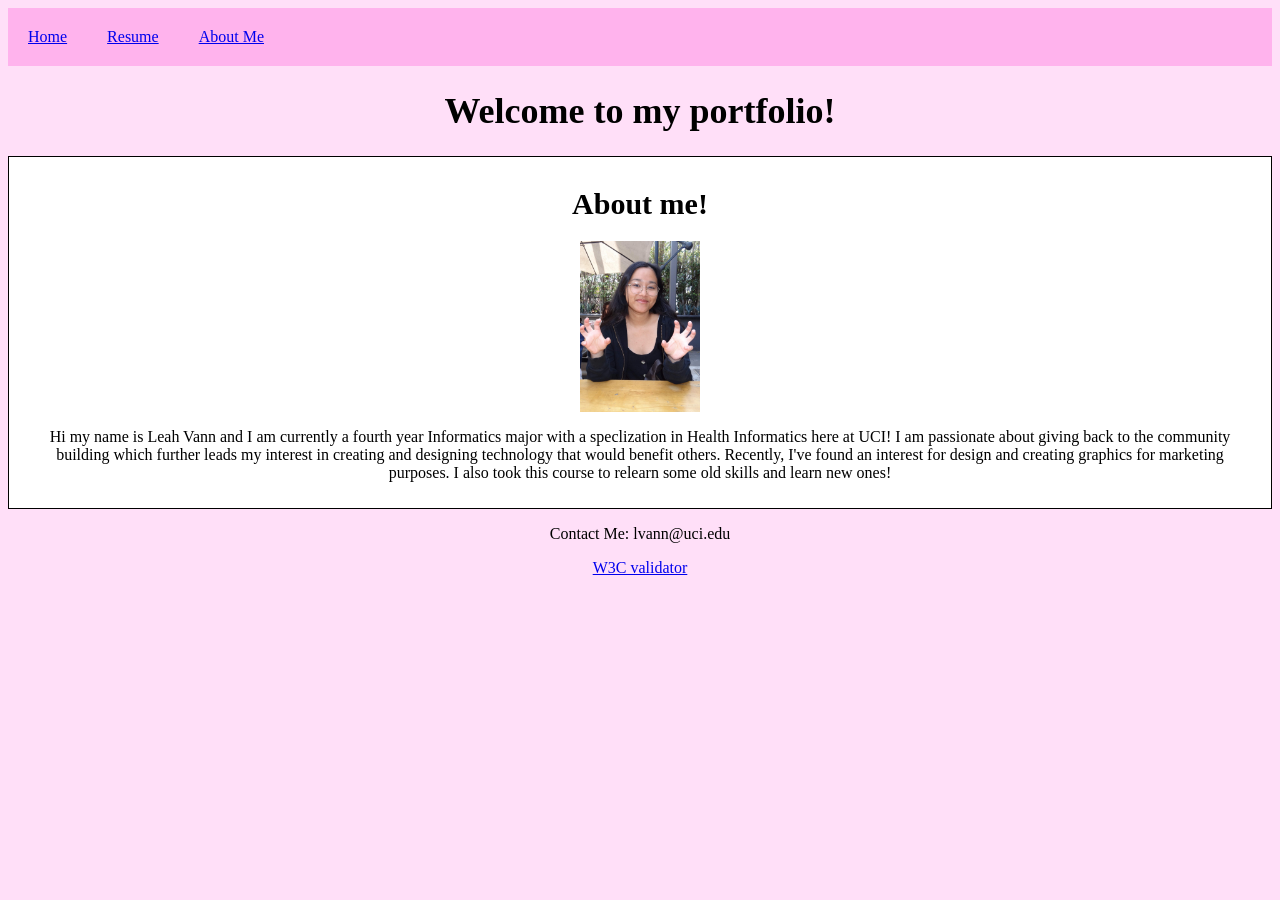
<file: index.html>
<!doctype html>
<html lang="en">

<!--
WRITTEN BY: Leah Vann
EMAIL: lvann@uci.edu
-->

<head>
  <meta charset="utf-8">
  <meta name="author" content="Leah Vann">
  <meta name="description" content="description of your page">
   <!-- you would link to an external stylesheet here! -->
    <link rel="stylesheet" href="index.css">
   <!-- you would also link to Bootstrap here! -->
  <title>Leah Vann's Portfolio</title>
</head>
<body>

  <nav>
    <ul class="navigation">
      <li class="navitem"><a href="index.html">Home</a></li>
      <li class="navitem"><a href="resume.html">Resume</a></li>
      <li class="navitem"><a href="aboutme.html">About Me</a></li>
    </ul>
  </nav>

  <h1 class="head-center">Welcome to my portfolio!</h1>

  <div class="container">
    <h1 class="head2-center">
      About me!
    </h1>
    
    <div class="img-container"><img src="leah.jpg" alt="A girl looking at the camera smiling"></div>
    

    <p class="basic-text">
      Hi my name is Leah Vann and I am currently a fourth year Informatics major with a speclization in Health Informatics here at UCI!
      I am passionate about giving back to the community building which further leads my interest in creating and designing technology that would benefit others.
      Recently, I've found an interest for design and creating graphics for marketing purposes.
      I also took this course to relearn some old skills and learn new ones!
    </p>
  </div>

  <footer>
    <p>Contact Me: lvann@uci.edu</p>
    <p>
    <a href="http://validator.w3.org/check?uri=referer">
       W3C validator
    </a>
    </p>
  </footer>

</body>
</html>
</file>
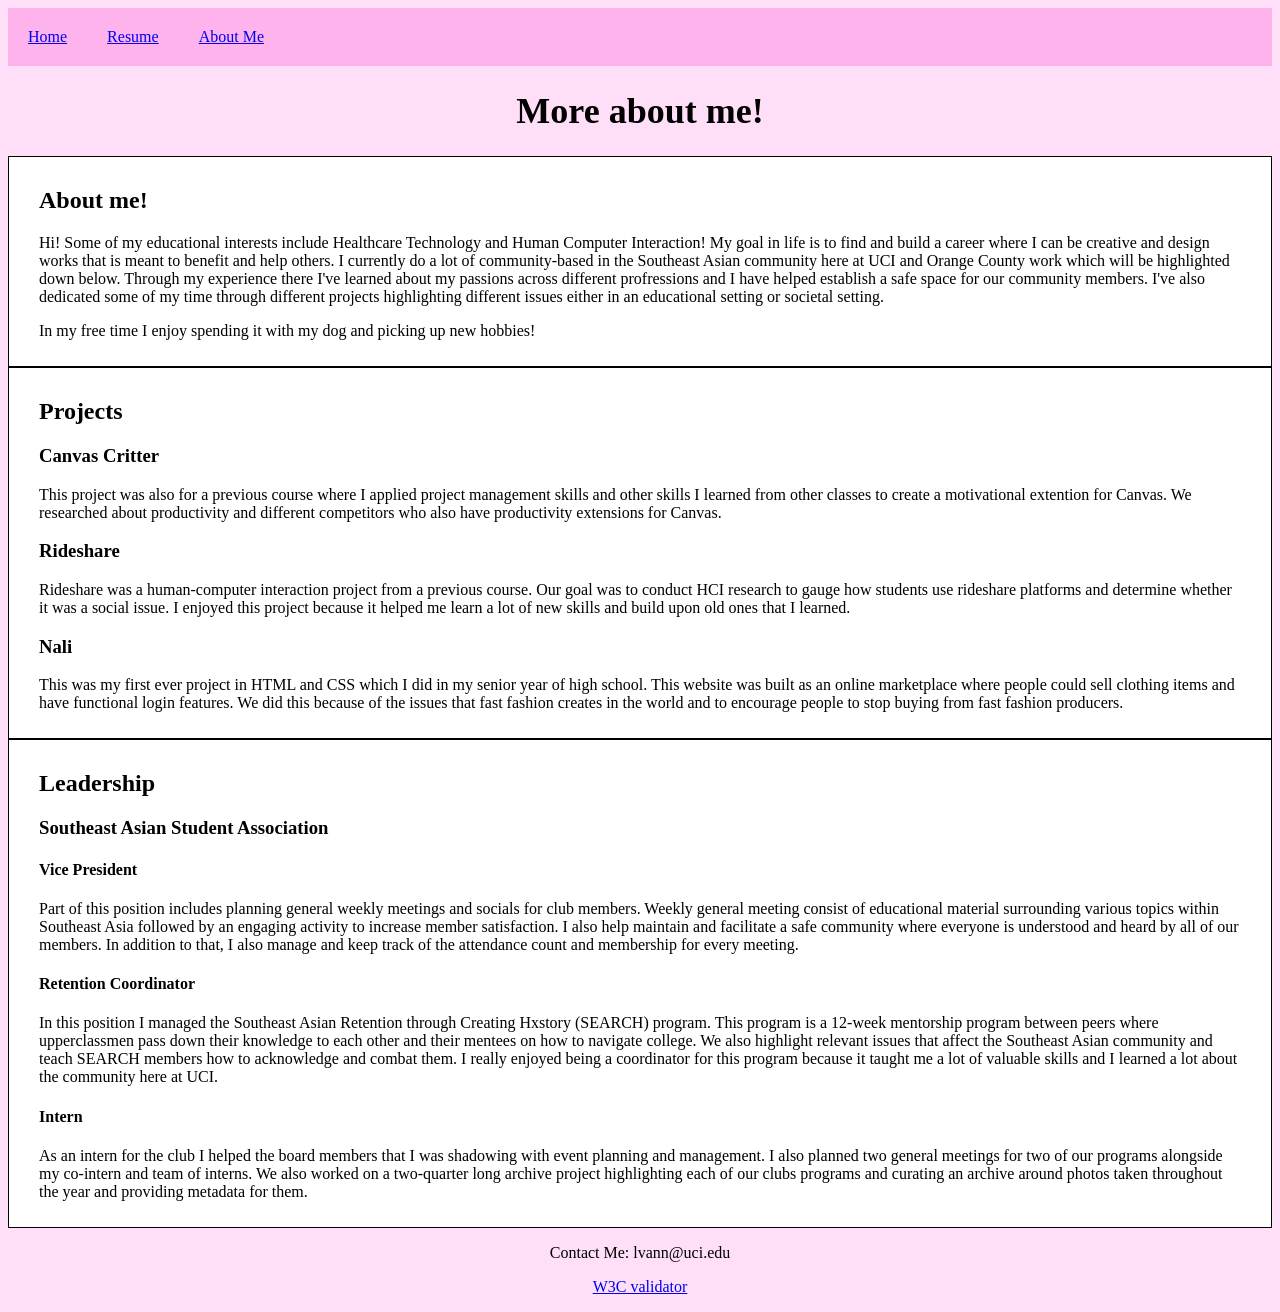
<file: aboutme.html>
<!doctype html>
<html lang="en">

<!--
WRITTEN BY: Leah Vann
EMAIL: lvann@uci.edu
-->

<head>
  <meta charset="utf-8">
  <meta name="author" content="Leah Vann">
  <meta name="description" content="description of your page">
   <!-- you would link to an external stylesheet here! -->
    <link rel="stylesheet" href="index.css">
   <!-- you would also link to Bootstrap here! -->
  <title>Leah Vann's About Me</title>
</head>

<body>
  <nav>
    <ul class="navigation">
      <li class="navitem"><a href="index.html">Home</a></li>
      <li class="navitem"><a href="resume.html">Resume</a></li>
      <li class="navitem"><a href="aboutme.html">About Me</a></li>
    </ul>
  </nav>

  <h1 class="head-center">More about me!</h1>
  <p class="basic-text"></p>

  <div class="container">
    <h2>About me!</h2>
      <p>
        Hi! Some of my educational interests include Healthcare Technology and Human Computer Interaction! 
        My goal in life is to find and build a career where I can be creative and design works that is meant to benefit and help others.
        I currently do a lot of community-based in the Southeast Asian community here at UCI and Orange County work which will be highlighted down below.
        Through my experience there I've learned about my passions across different profressions and I have helped establish a safe space for our community members. 
        I've also dedicated some of my time through different projects highlighting different issues either in an educational setting or societal setting. 
      </p>

      <p>
        In my free time I enjoy spending it with my dog and picking up new hobbies!
      </p>
  </div>

  <div class="container">
    <h2>Projects</h2>
    <h3>Canvas Critter</h3>
    <p>
      This project was also for a previous course where I applied project management skills and other skills I learned from other classes to create a motivational extention for Canvas.
      We researched about productivity and different competitors who also have productivity extensions for Canvas. 
    </p>

    <h3>Rideshare</h3>
    <p>
      Rideshare was a human-computer interaction project from a previous course.
      Our goal was to conduct HCI research to gauge how students use rideshare platforms and determine whether it was a social issue.
      I enjoyed this project because it helped me learn a lot of new skills and build upon old ones that I learned. 
    </p>

    <h3>Nali</h3>
    <p>
      This was my first ever project in HTML and CSS which I did in my senior year of high school. 
      This website was built as an online marketplace where people could sell clothing items and have functional login features.
      We did this because of the issues that fast fashion creates in the world and to encourage people to stop buying from fast fashion producers. 
    </p>
  </div>


    <div class="container">
    <h2>Leadership</h2>
      <h3>Southeast Asian Student Association</h3>
      <h4>Vice President</h4>
      <p>
        Part of this position includes planning general weekly meetings and socials for club members.
        Weekly general meeting consist of educational material surrounding various topics within Southeast Asia followed by an engaging activity to increase member satisfaction.
        I also help maintain and facilitate a safe community where everyone is understood and heard by all of our members. 
        In addition to that, I also manage and keep track of the attendance count and membership for every meeting. 
      </p>
      <h4>Retention Coordinator</h4>
      <p>
        In this position I managed the Southeast Asian Retention through Creating Hxstory (SEARCH) program. 
        This program is a 12-week mentorship program between peers where upperclassmen pass down their knowledge to each other and their mentees on how to navigate college.
        We also highlight relevant issues that affect the Southeast Asian community and teach SEARCH members how to acknowledge and combat them.
        I really enjoyed being a coordinator for this program because it taught me a lot of valuable skills and I learned a lot about the community here at UCI.
      </p>
      <h4>Intern</h4>
      <p>
        As an intern for the club I helped the board members that I was shadowing with event planning and management. 
        I also planned two general meetings for two of our programs alongside my co-intern and team of interns. 
        We also worked on a two-quarter long archive project highlighting each of our clubs programs and curating an archive around photos taken throughout the year and providing metadata for them. 
      </p>
  </div>

  <footer>
    <p>Contact Me: lvann@uci.edu</p>
    <p>
    <a href="http://validator.w3.org/check?uri=referer">
       W3C validator
    </a>
    </p>
  </footer>
</body>

</html>
</file>
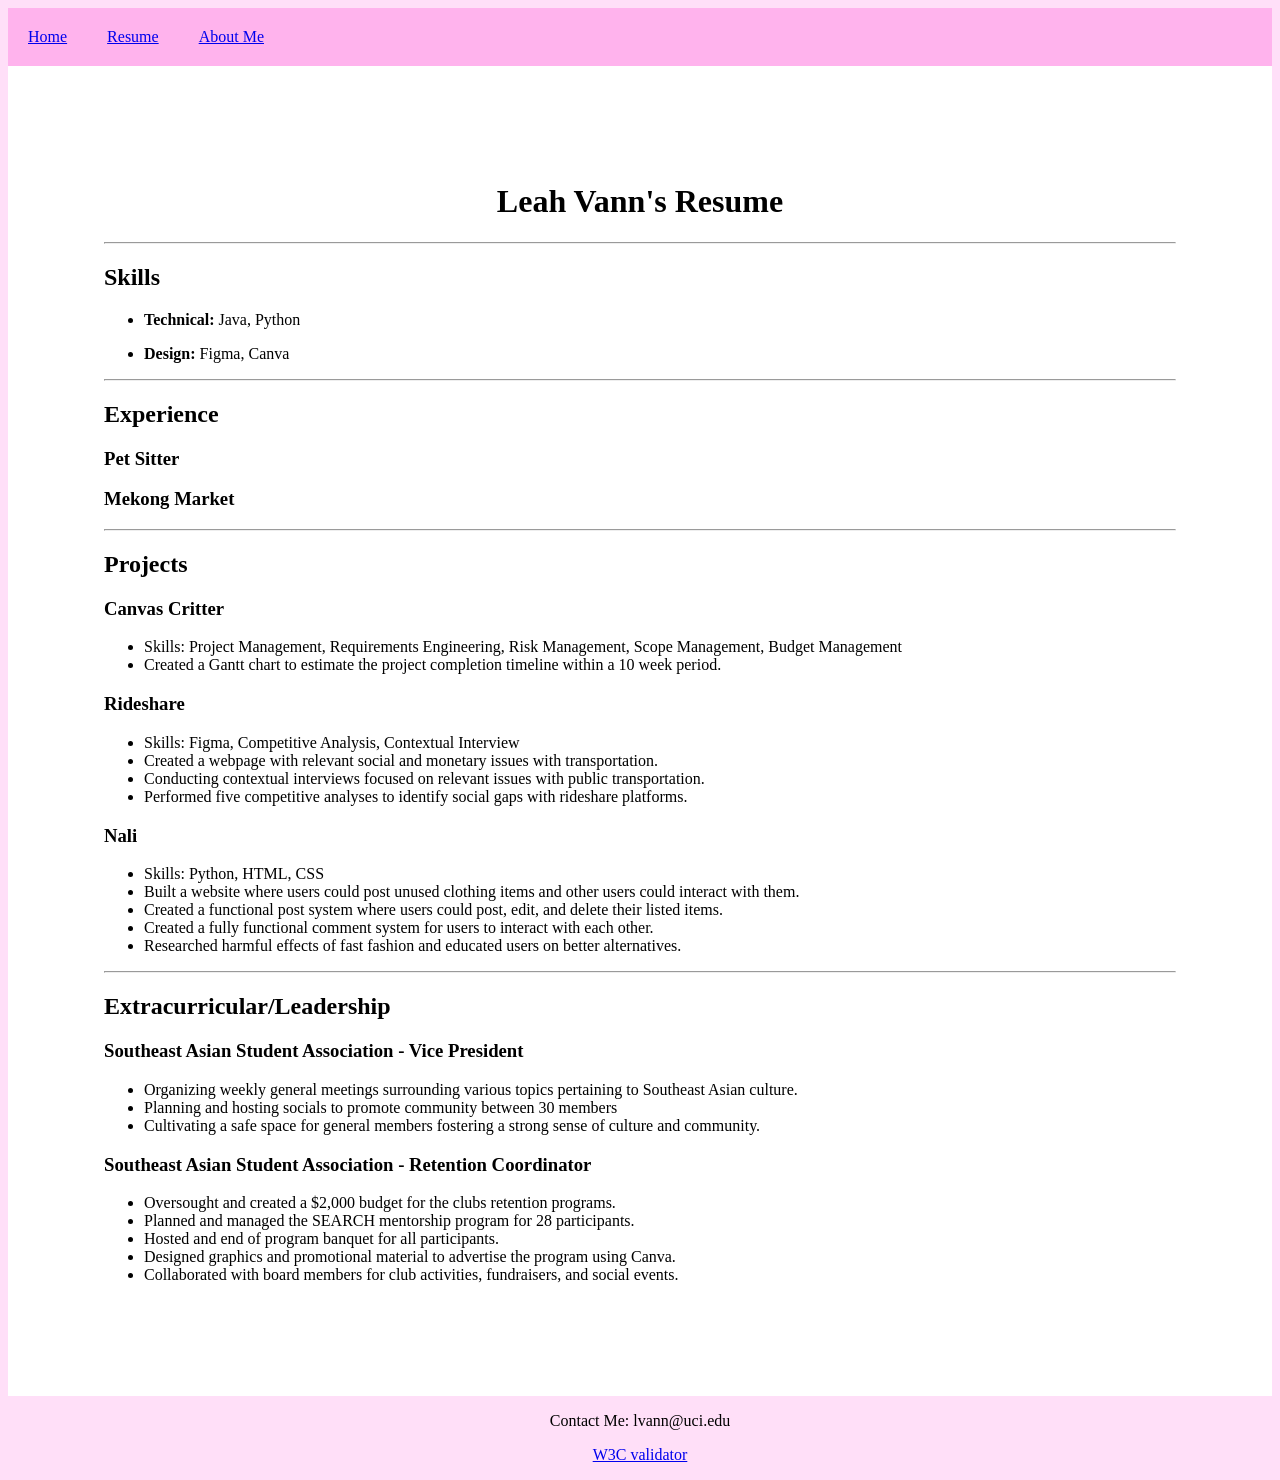
<file: resume.html>
<!doctype html>
<html lang="en">

<!--
WRITTEN BY: Leah Vann
EMAIL: lvann@uci.edu
-->

<head>
  <meta charset="utf-8">
  <meta name="author" content="Leah Vann">
  <meta name="description" content="description of your page">
   <!-- you would link to an external stylesheet here! -->
    <link rel="stylesheet" href="index.css">
   <!-- you would also link to Bootstrap here! -->
  <title>Leah Vann's Resume</title>
</head>
<body>

<nav>
  <ul class="navigation">
    <li class="navitem"><a href="index.html">Home</a></li>
    <li class="navitem"><a href="resume.html">Resume</a></li>
    <li class="navitem"><a href="aboutme.html">About Me</a></li>
  </ul>
</nav>

<div class="resume-container">

  <h1 class="resume">Leah Vann's Resume</h1>
  <hr>
  <!--Listing of Skills-->
  <div>
    <h2>Skills</h2>
      <ul>
        <li><p><strong>Technical: </strong>Java, Python</p></li>
        <li><p><strong>Design: </strong>Figma, Canva</p></li>
      </ul>
  </div>

  <hr>
  <!--Listing of Experience activities-->
  <div>
    <h2>Experience</h2>
      <h3>Pet Sitter</h3>
      <h3>Mekong Market</h3>
  </div>

  <hr>
  <!--Listing of Projects-->
  <div>
    <h2>Projects</h2>
      <h3>Canvas Critter</h3>
        <ul>
          <li>Skills: Project Management, Requirements Engineering, Risk Management, Scope Management, Budget Management</li>
          <li>Created a Gantt chart to estimate the project completion timeline within a 10 week period.</li>
        </ul>
      </div>

      <h3>Rideshare</h3>
        <ul>
          <li>Skills: Figma, Competitive Analysis, Contextual Interview</li>
          <li>Created a webpage with relevant social and monetary issues with transportation.</li>
          <li>Conducting contextual interviews focused on relevant issues with public transportation.</li>
          <li>Performed five competitive analyses to identify social gaps with rideshare platforms.</li>
        </ul>

      <h3>Nali</h3>
        <ul>
          <li>Skills: Python, HTML, CSS</li>
          <li>Built a website where users could post unused clothing items and other users could interact with them.</li>
          <li>Created a functional post system where users could post, edit, and delete their listed items.</li>
          <li>Created a fully functional comment system for users to interact with each other.</li>
          <li>Researched harmful effects of fast fashion and educated users on better alternatives.</li>
        </ul>
    
  <hr>
  <!--Listing of Extracurricular and Leadership activities-->
  <div>
    <h2>
      Extracurricular/Leadership
    </h2>
      <h3>Southeast Asian Student Association - Vice President</h3>
        <ul>
          <li>Organizing weekly general meetings surrounding various topics pertaining to Southeast Asian culture.</li>
          <li>Planning and hosting socials to promote community between 30 members</li>
          <li>Cultivating a safe space for general members fostering a strong sense of culture and community.</li>
        </ul>
      <h3>Southeast Asian Student Association - Retention Coordinator</h3>
        <ul>
          <li>Oversought and created a $2,000 budget for the clubs retention programs.</li>
          <li>Planned and managed the SEARCH mentorship program for 28 participants.</li>
          <li>Hosted and end of program banquet for all participants.</li>
          <li>Designed graphics and promotional material to advertise the program using Canva.</li>
          <li>Collaborated with board members for club activities, fundraisers, and social events.</li>
        </ul>
  </div>
</div>

  <footer>
    <p>Contact Me: lvann@uci.edu</p>
    <p>
    <a href="http://validator.w3.org/check?uri=referer">
       W3C validator
    </a>
    </p>
  </footer>

</body>
</html>
</file>
<file: index.css>
body {
    background-color: #ffdff8;
}

footer {
    text-align: center;
}

img {
    max-width: 10%;
    height: auto;
}

p {
    font-size: 16px;
}

.img-container {
    display: flex;
    justify-content: center;
    align-items: center;
}

.head-center {
    text-align: center;
    font-size: 36px;
}

.head2-center {
    text-align: center;
    font-size: 30px;
}

.container {
    background-color: white;
    border-style: solid;
    border-width: 1px;
    padding: 10px;
    padding-left: 30px;
    padding-right: 30px;
}

.navigation {
    list-style-type: none;
    margin: 0;
    padding: 0;
    background-color: #ffb3ed;
    display: flex;
}

.navitem{
    display: block;
    color: black;
    padding: 20px;
    text-align: center;
    text-decoration: none;
}

.container-aboutme {
    border-style: solid;
    border-radius: 8px;
    border-width: 1px;
    background-color: white;
    padding: 10px;
}

.resume {
    text-align: center;
}

.resume-container {
    background: white;
    padding: 1in;
}

.basic-text {
    text-align: center;
    font-size: 16px;
}
</file>
